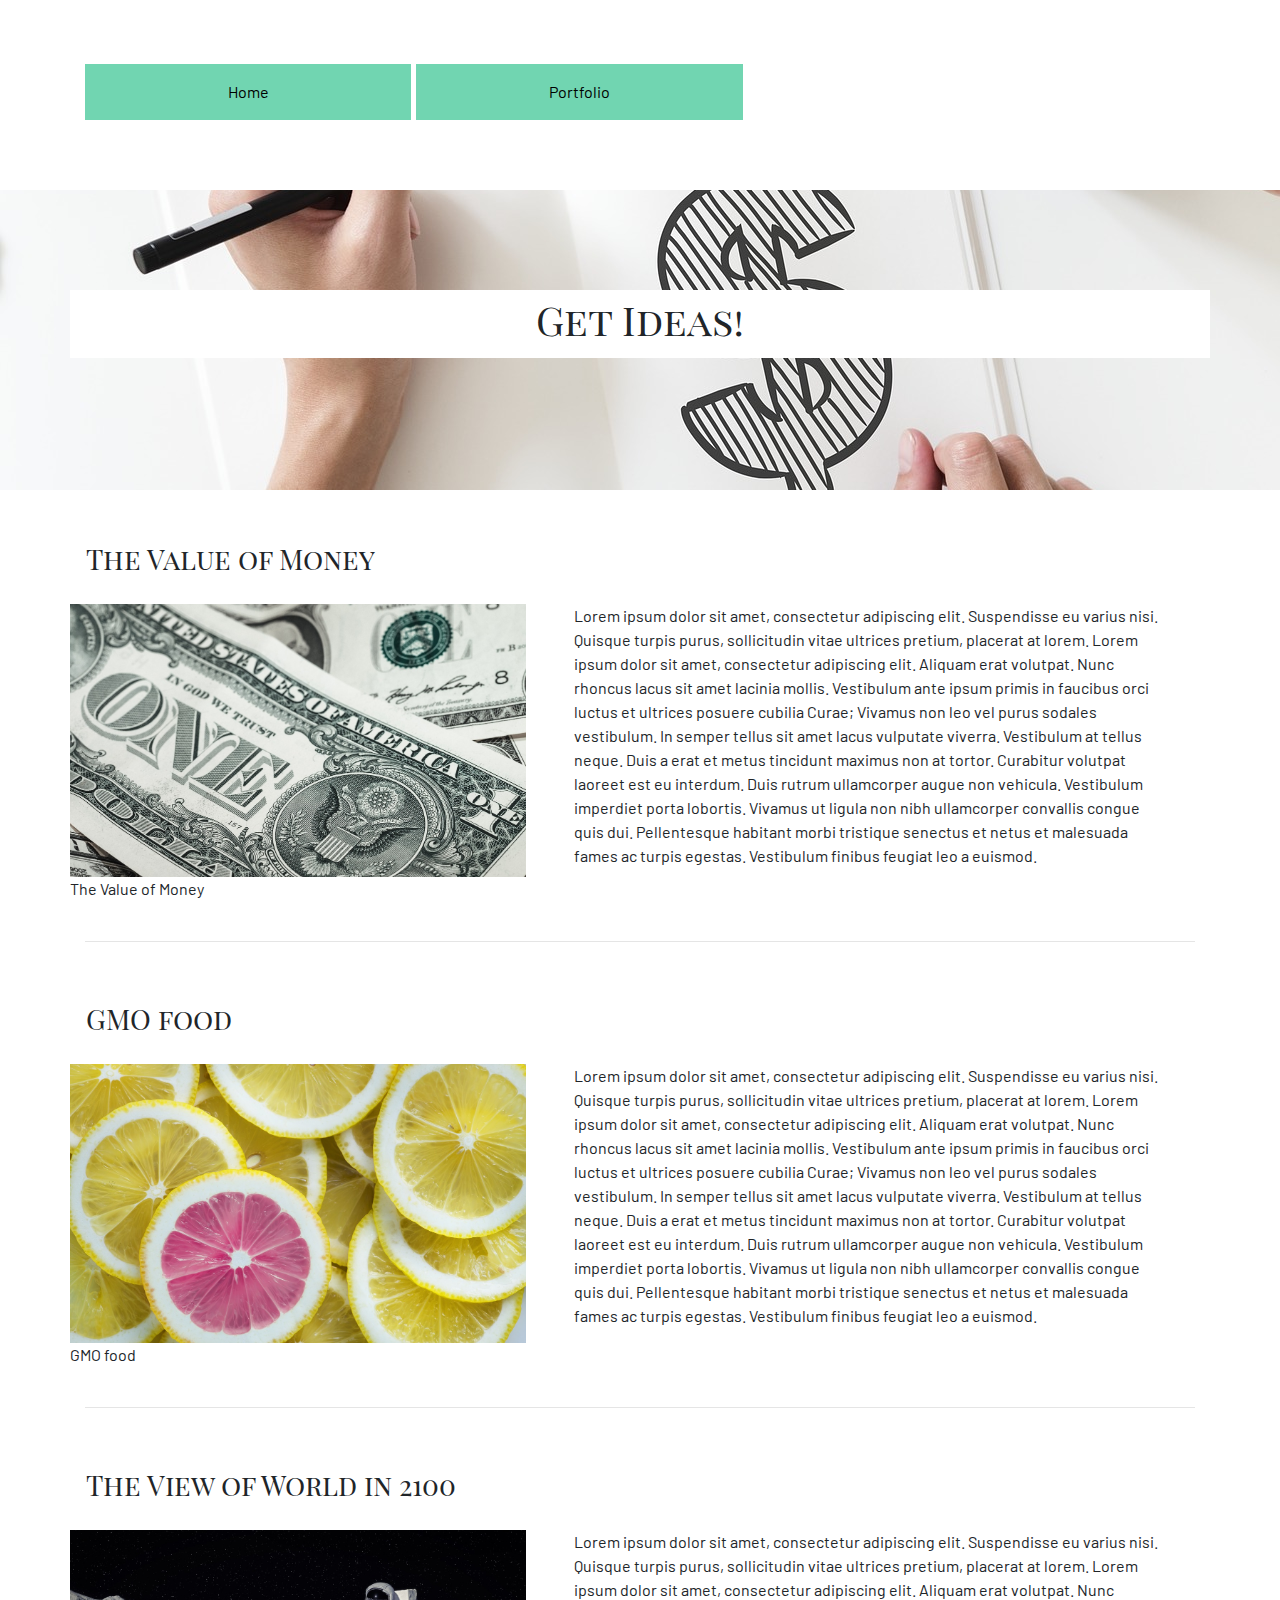
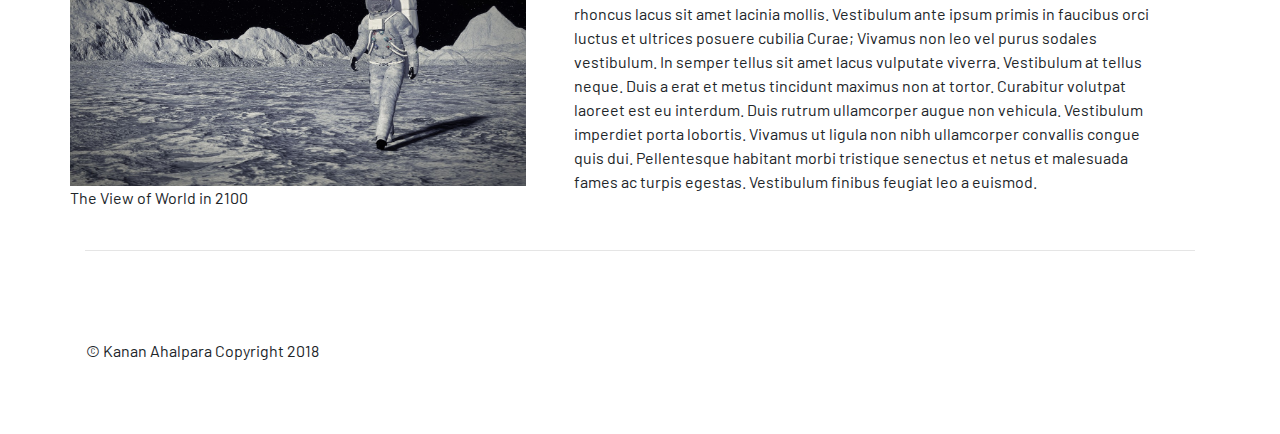
<file: index.html>
<!DOCTYPE html>
<html lang="en">

<head>
    <meta charset="UTF-8">
    <title>Hot Topics</title>
    <link rel="stylesheet" href="https://use.fontawesome.com/releases/v5.0.9/css/all.css" integrity="sha384-5SOiIsAziJl6AWe0HWRKTXlfcSHKmYV4RBF18PPJ173Kzn7jzMyFuTtk8JA7QQG1" crossorigin="anonymous">
    <!-- Bootstrap CSS -->
    <link rel="stylesheet" href="https://maxcdn.bootstrapcdn.com/bootstrap/4.0.0/css/bootstrap.min.css" integrity="sha384-Gn5384xqQ1aoWXA+058RXPxPg6fy4IWvTNh0E263XmFcJlSAwiGgFAW/dAiS6JXm" crossorigin="anonymous">
    <link rel="stylesheet" href="./css/style.css">
</head>

<body>
    <header>
        <div class="container">
            <div id="logo">
                <div class="img">
                    <img src="./img/icon.png" alt="icon">
                </div>
                <div class="tag-line span mobile-visible">
                    <h1>Get Ideas!</h1>
                </div>
            </div>
        </div>

        <div class="container navigation">
            <nav>
                
                <ul>
                    <li><a href="./partials/home.html">Home</a></li>
                    <li><a href="./partials/protfolio.html">Portfolio</a></li>
                </ul>
            </nav>
        </div>
        <div class="tablet-desktop-visible">
            <div class="masthead container-fluid">
                <div class="container">
                    <h1>Get Ideas!</h1>
                </div>
            </div>
        </div>

    </header>

    <div class="main">
        <div class="container">
            <!--content that will be dynamically loaded-->
        </div>
    </div>

    <footer>
        <div class="container">
            <div class="row">
                <div class="col">
                    <p>&copy; Kanan Ahalpara Copyright 2018 </p>
                </div>
            </div>
            <p class="copyright"></p>
            <ul class="social">
                <li><a><i class="fab fa-facebook-square"></i></a></li>
                <li><a><i class="fab fa-twitter-square"></i></a></li>
                <li><a><i class="fab fa-google-plus-square"></i></a></li>
                <li><a><i class="fab fa-pinterest-square"></i></a></li>
            </ul>
        </div>
    </footer>
    <script src="./js/index.js"></script>
    <!-- jQuery first, then Popper.js, then Bootstrap JS -->
    <script src="https://code.jquery.com/jquery-3.2.1.slim.min.js" integrity="sha384-KJ3o2DKtIkvYIK3UENzmM7KCkRr/rE9/Qpg6aAZGJwFDMVNA/GpGFF93hXpG5KkN" crossorigin="anonymous"></script>
    <script src="https://cdnjs.cloudflare.com/ajax/libs/popper.js/1.12.9/umd/popper.min.js" integrity="sha384-ApNbgh9B+Y1QKtv3Rn7W3mgPxhU9K/ScQsAP7hUibX39j7fakFPskvXusvfa0b4Q" crossorigin="anonymous"></script>
    <script src="https://maxcdn.bootstrapcdn.com/bootstrap/4.0.0/js/bootstrap.min.js" integrity="sha384-JZR6Spejh4U02d8jOt6vLEHfe/JQGiRRSQQxSfFWpi1MquVdAyjUar5+76PVCmYl" crossorigin="anonymous"></script>

</body>

</html>
</file>
<file: css/style.css>
@import url('https://fonts.googleapis.com/css?family=Barlow|Playfair+Display+SC');

/*--------fonts-----------*/

h1,
h2,
h3,
h4,
h5,
h6,
.col .h3,
.col h3 {
    font-family: 'Playfair Display SC', serif;
    line-height: 1.5;
}

p,
.fig,
nav,
figcaption {
    font-family: 'Barlow', sans-serif;
    font-size: 0.75rem;
    line-height: 1.5;
}


/* min width for the media queries */

a {
    color: #000;
    font-size: 2rem,
}

a:hover {
    text-decoration: none;
    color: #fff;
}

ul li {
    list-style: none;
}

.container {
    text-align: center;
}

/*-----icon-------*/

#logo .img img {
    max-height: 100px;
    height: 100px;
    width: auto;
}

img {
    height: auto;
    width: 100%;
}

.fig-cap {
    text-align: center;
}

/*-----navigation-----*/

nav {
    width: 100%;
    margin: 2rem 0;
}

nav ul {
    margin: 0;
    padding: 0;
}

nav ul li {
    width: 100%;
    background: #71d5b1;
    margin: 1rem 0;
    float: left;
    text-align: center;
    list-style: none;
    padding: 1rem 2rem;
}

nav ul li:hover {
    background-color: #168eac;
}

.desktop-visible {
    display: none;
}


/*------------main container------------*/

.tablet-desktop-visible {
    display: none;
}

.main {
    clear: both;
    padding: 2rem 0;
    text-align: left;
}

.row {
    text-align: left;
}

.col {
    padding: 1rem 1rem;
}

.row h3 {
    text-align: center;
}

.row .fig {
    padding: 2rem 3rem;
    text-align: center;
}

p {
    padding: 0 3rem;
}

.figure {
    width: 100%;
    padding: 0 3rem;
}

/*----all the list ------*/

footer,
footer .row p,
footer ul {
    clear: both;
    text-align: center;
    margin: 0;
    padding: 0;
}

footer ul li {
    display: inline-block;
    list-style: none;
    padding: 1rem 0.5rem;
    margin-right: 1rem;
    font-size: 1.5rem;
    color: #168eac;
}



/*------------- media queries ---------------*/

@media only screen and (min-width: 35rem) {

    h1,
    h2,
    h3,
    h4,
    h5,
    h6,
    .h3 {
        font-family: 'Playfair Display SC', serif;
        line-height: 1.5;
    }

    p,
    .fig,
    nav,
    figcaption {
        font-family: 'Barlow', sans-serif;
        font-size: 1rem;
        line-height: 1.5;
        text-align: left;
    }

    .container {
        text-align: center;
    }

    .mobile-visible {
        display: none;
    }

    .tablet-desktop-visible {
        display: block;
    }

    .masthead {
        clear: both;
        background-image: url(../img/money.jpg);
        background-color: #aeaeae;
        background-position: center;
        background-repeat: no-repeat;
        background-size: cover;
        height: 300px;
        width: 100%;
        text-align: center;
    }

    .masthead .container {
        text-align: center;
        margin: 100px 0;
        display: inline-block;
        background-color: #fff;
    }

    .desktop-visible {
        display: none;
    }

    nav {
        text-align: center;
        display: block;
    }

    nav ul {
        margin: 0;
        padding: 0;
        width: 100%;
        display: block;
        text-align: center;
    }

    nav ul li {
        width: 49%;
        margin: 2rem 0;
        margin-right: 5px;
        display: inline-block;
        background: #71d5b1;
        list-style: none;
        padding: 1rem 2rem;
    }

    .row .h3,
    .row h3 {
        text-align: left;
    }

    .figure {
        width: 40%;
        float: left;
        padding: 0;
    }
    .fig-cap {
        text-align: center;
    }

    p {
        padding: 0 3rem;
    }

    p {
        width: 60%;
        float: left;
    }

    footer {
        clear: both;
    }

    footer,
    footer .row p,
    footer ul {
        clear: both;
        text-align: left;
        margin: 0;
        padding: 0;
    }

    footer ul li {
        display: inline-block;
        list-style: none;
        padding-right: 1rem 0.5rem;
        margin-right: 1rem;
        font-size: 1.5rem;
        color: #168eac;
    }

}


@media only screen and (min-width: 80rem) {

    .navigation {
        width: 100%;
    }
    .desktop-visible {
        display: inline-block;
        float: left;
    }

    .logo-img img {
        max-height: 100px;
        height: 100px;
        width: auto;
    }

    nav {
        float: left;
        text-align: left;
        display: block;
    }

    nav ul {
        margin: 0;
        padding: 0;
        width: 60%;
        text-align: left;
        display: inline-block;
    }

    nav ul li {
        margin: 2rem 0;
        margin-right: 5px;
        display: inline-block;
        background: #71d5b1;
        list-style: none;
        padding: 1rem 2rem;
    }

    #logo {
        display: none;
    }

    .figure {
        width: 40%;
        float: left;
        margin: 0;
    }

    .fig-cap {
        text-align: center;
    }

    p {
        padding: 0 3rem;
    }

    p {
        width: 60%;
        float: left;
    }

    footer {
        clear: both;
    }
}
</file>
